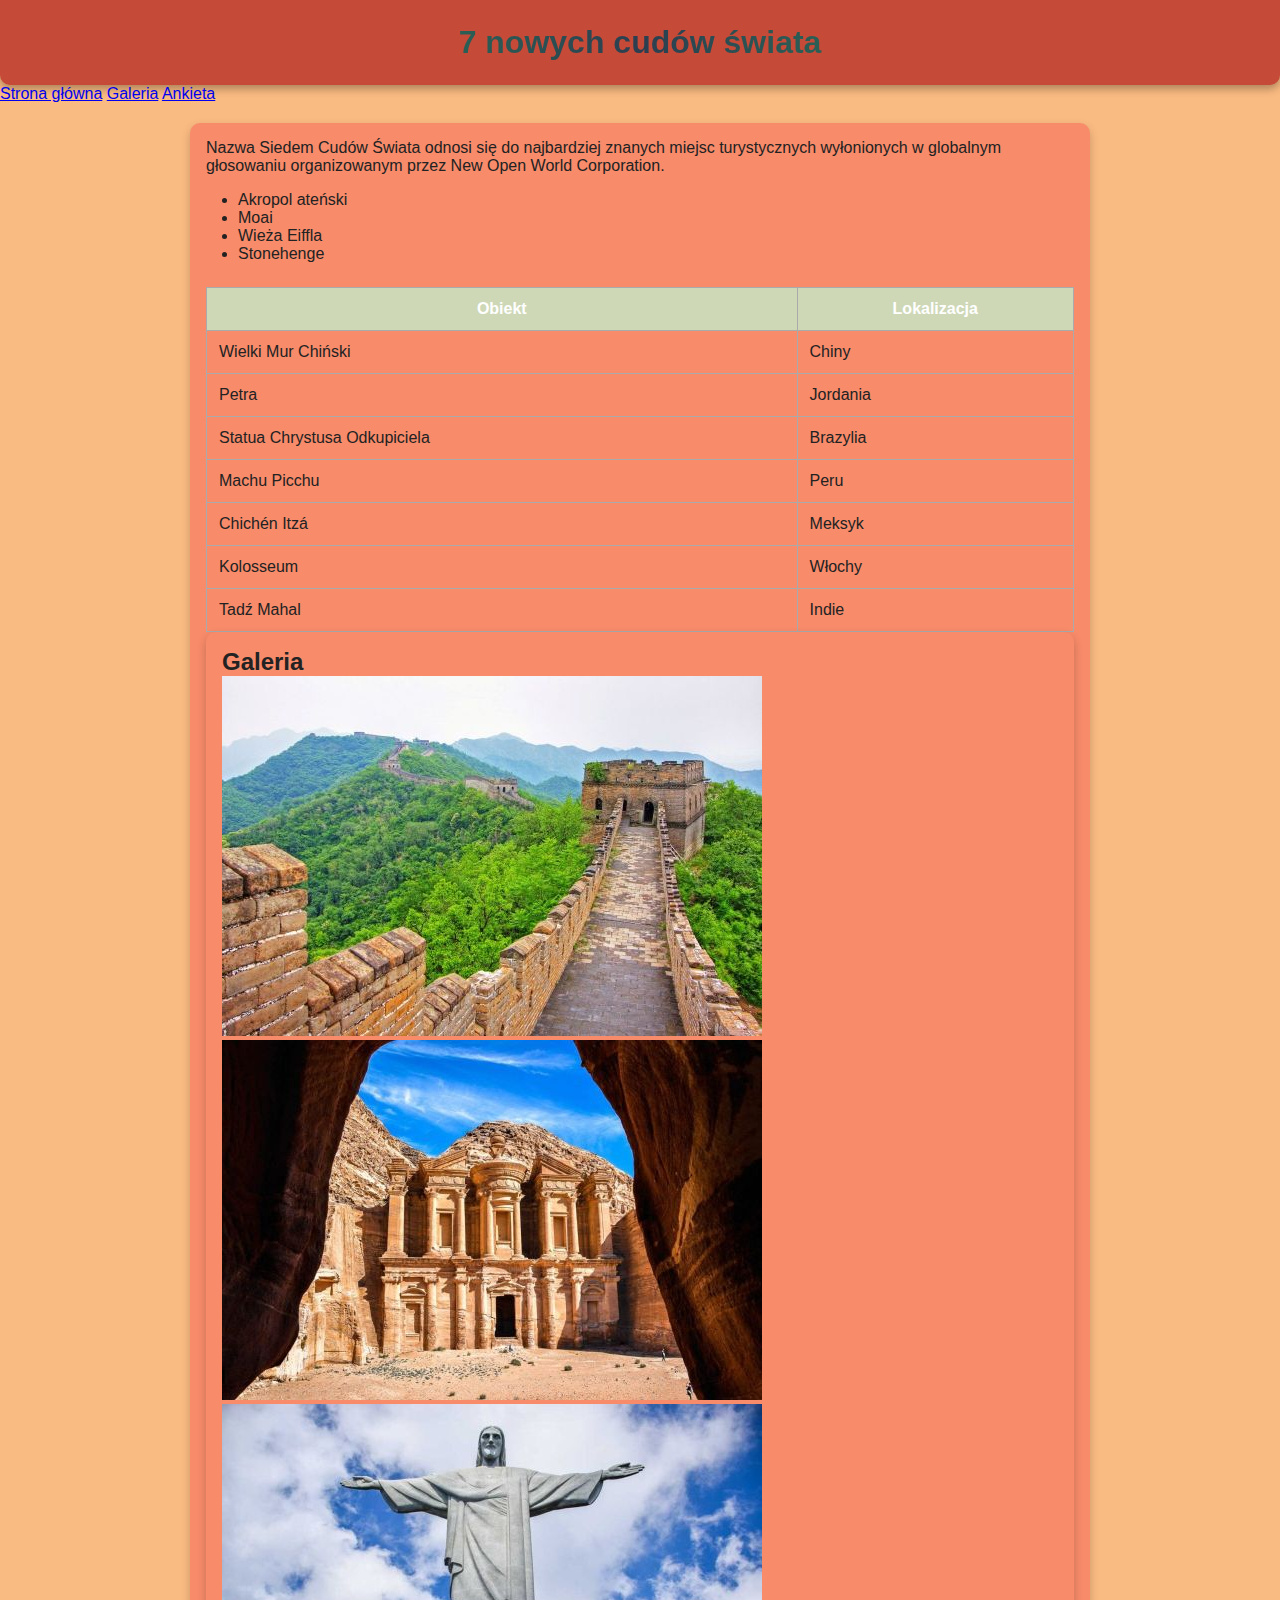
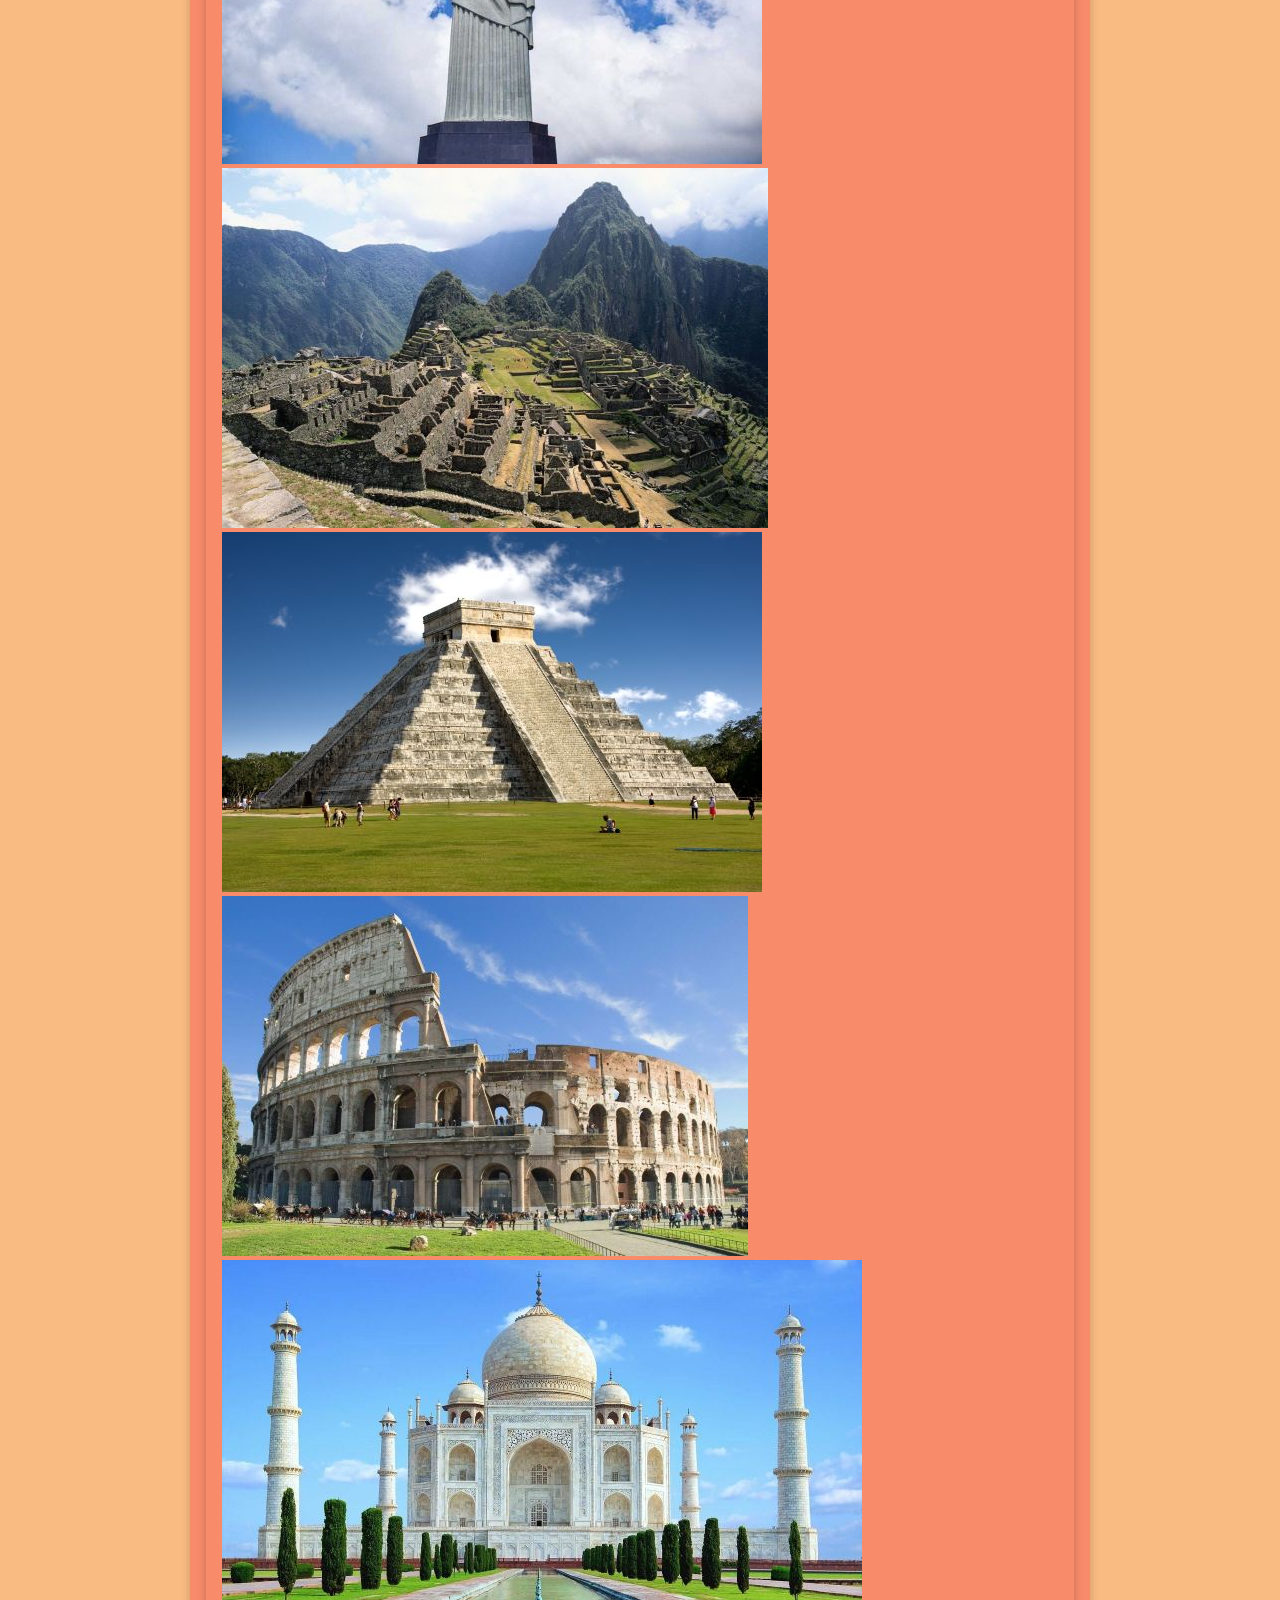
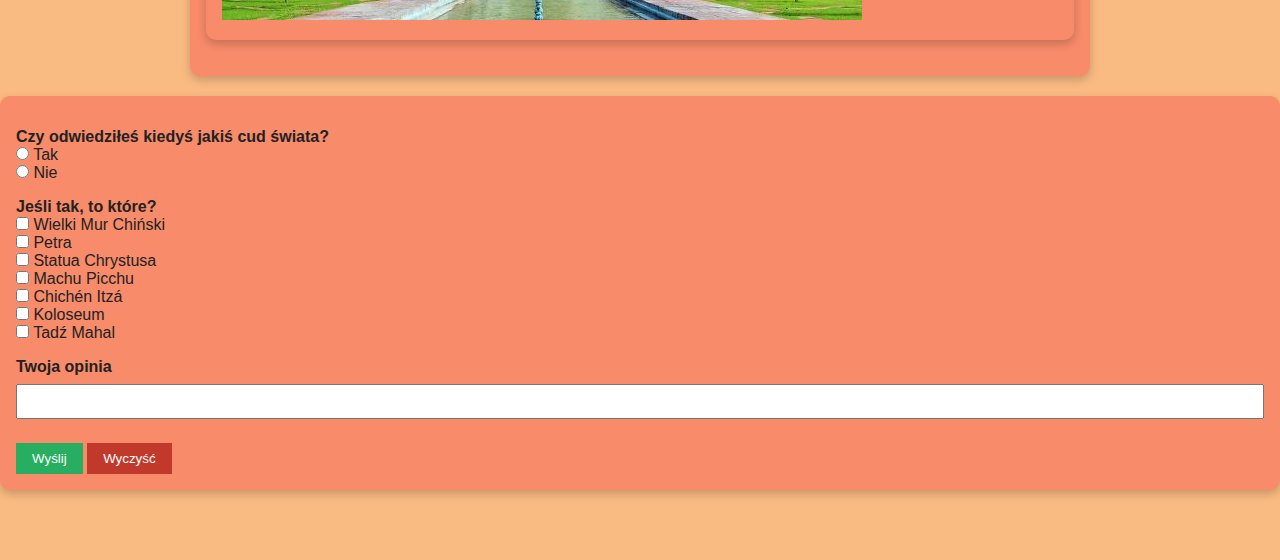
<file: 7cudów_nwakor.html>
<!DOCTYPE html>
<html lang="pl">
<head>
  <meta charset="UTF-8">
  <meta name="viewport" content="width=device-width, initial-scale=1.0">
  <title>7 nowych cudów świata</title>
  <link rel="stylesheet" href="styl.css">
</head>
<body>
  <header>
    <h1>7 nowych cudów świata</h1>
  </header>
  <nav>
    <a href="#">Strona główna</a>
    <a href="#galeria">Galeria</a>
    <a href="#ankieta">Ankieta</a>
  </nav>
  <div class="layout">
    <main>
      <p>Nazwa Siedem Cudów Świata odnosi się do najbardziej znanych miejsc turystycznych wyłonionych w globalnym głosowaniu organizowanym przez New Open World Corporation.</p>
      <ul>
        <li>Akropol ateński</li>
        <li>Moai</li>
        <li>Wieża Eiffla</li>
        <li>Stonehenge</li>
      </ul>
      <table>
        <thead>
          <tr><th>Obiekt</th><th>Lokalizacja</th></tr>
        </thead>
        <tbody>
          <tr><td>Wielki Mur Chiński</td><td>Chiny</td></tr>
          <tr><td>Petra</td><td>Jordania</td></tr>
          <tr><td>Statua Chrystusa Odkupiciela</td><td>Brazylia</td></tr>
          <tr><td>Machu Picchu</td><td>Peru</td></tr>
          <tr><td>Chichén Itzá</td><td>Meksyk</td></tr>
          <tr><td>Kolosseum</td><td>Włochy</td></tr>
          <tr><td>Tadź Mahal</td><td>Indie</td></tr>
        </tbody>
      </table>
      <section class="gallery" id="galeria">
        <h2>Galeria</h2>
        <figure>
          <img src="img/china.jpg" alt="Wielki Mur Chiński">
          <img src="img/petra.jpg" alt="Petra">
          <img src="img/christ1.jpg" alt="Statua Chrystusa Zbawiciela">
          <img src="img/machu.jpg" alt="Machu Picchu">
          <img src="img/itza.jpg" alt="Chichén Itzá">
          <img src="img/koloseum.jpg" alt="Koloseum">
          <img src="img/taj.jpg" alt="Tadź Mahal">
        </figure>
      </section>
    </main>
    <aside id="ankieta">
      <form>
        <p>Czy odwiedziłeś kiedyś jakiś cud świata?</p>
        <label><input type="radio" name="kiedys"> Tak</label><br>
        <label><input type="radio" name="kiedys"> Nie</label>
        <p>Jeśli tak, to które?</p>
        <label><input type="checkbox"> Wielki Mur Chiński</label><br>
        <label><input type="checkbox"> Petra</label><br>
        <label><input type="checkbox"> Statua Chrystusa</label><br>
        <label><input type="checkbox"> Machu Picchu</label><br>
        <label><input type="checkbox"> Chichén Itzá</label><br>
        <label><input type="checkbox"> Koloseum</label><br>
        <label><input type="checkbox"> Tadź Mahal</label>
        <p>Twoja opinia</p>
        <input type="text">
        <input type="submit" value="Wyślij">
        <input type="reset" value="Wyczyść">
      </form>
    </aside>
  </div>
</body>
</html>
</file>
<file: styl.css>
/* --- RESET --- */
* {
  box-sizing: border-box;
  margin: 0;
  padding: 0;
}

/* --- OGÓLNE --- */
body {
  font-family: Arial, sans-serif;
  background: #FABB82;
  color: #222;
  padding-bottom: 50px;
}

header, footer {
  background: #C64A38;
  color: #fff;
  padding: 24px;
  text-align: center;
  box-shadow: 0 4px 8px rgba(0,0,0,0.3);
  border-radius: 0 0 10px 10px;
}

/* --- TYTUŁ --- */
h1 {
  font-size: 32px;
  animation: titleWave 4s ease-in-out infinite;
  background: linear-gradient(90deg, #27ae60, #2c3e50, #27ae60);
  background-clip: text;
  -webkit-background-clip: text;
  color: transparent;
}

@keyframes titleWave {
  0% { transform: scale(1); }
  25% { transform: scale(1.05) rotate(-1deg); }
  50% { transform: scale(1); }
  75% { transform: scale(1.05) rotate(1deg); }
  100% { transform: scale(1); }
}

/* --- MENU --- */
nav.desktop-menu {
  display: flex;
  justify-content: center;
  background: #FCD8AC;
  padding: 16px 0;
}

nav.desktop-menu a {
  color: #fff;
  text-decoration: none;
  font-weight: bold;
  margin: 0 12px;
}

nav.tablet-menu {
  display: none;
  justify-content: space-around;
  background: #B2C3A6;
  padding: 12px 0;
}

nav.tablet-menu a {
  color: #222;
  text-decoration: none;
  font-weight: bold;
}

nav.mobile-menu {
  display: none;
  flex-direction: column;
  background: #27ae60;
}

nav.mobile-menu a {
  color: #fff;
  text-decoration: none;
  padding: 10px;
  text-align: center;
  border-bottom: 1px solid #fff;
}

/* --- UKŁAD STRONY GŁÓWNEJ --- */
.left-column {
  width: 320px;
  float: left;
  margin-right: 20px;
}

.right-column {
  margin-left: 340px;
}

/* --- BLOKI --- */
.video-container,
.gallery,
main,
#ankieta,
.mini-gallery {
  background: #F78B6A;
  padding: 16px;
  border-radius: 10px;
  box-shadow: 0 4px 10px rgba(0,0,0,0.2);
  margin-bottom: 20px;
}

.video-container video {
  width: 100%;
  border-radius: 10px;
}

/* --- SLIDER --- */
.slider {
  position: relative;
  width: 100%;
  height: 300px;
  overflow: hidden;
}

.slider img {
  position: absolute;
  inset: 0;
  width: 100%;
  height: 100%;
  object-fit: contain;
  opacity: 0;
  animation: fade 21s infinite;
}

.slider img:nth-child(1) { animation-delay: 0s; }
.slider img:nth-child(2) { animation-delay: 3s; }
.slider img:nth-child(3) { animation-delay: 6s; }
.slider img:nth-child(4) { animation-delay: 9s; }
.slider img:nth-child(5) { animation-delay: 12s; }
.slider img:nth-child(6) { animation-delay: 15s; }
.slider img:nth-child(7) { animation-delay: 18s; }

@keyframes fade {
  0% { opacity: 0; }
  5% { opacity: 1; }
  20% { opacity: 1; }
  25% { opacity: 0; }
  100% { opacity: 0; }
}

/* --- MINI GALERIA (STRONA GŁÓWNA) --- */
.mini-gallery a {
  display: inline-block;
  margin: 4px;
}

.mini-gallery img {
  width: 100px;
  height: 70px;
  object-fit: cover;
  border-radius: 5px;
  transition: transform 0.2s;
}

.mini-gallery img:hover {
  transform: scale(1.1);
}

/* --- LISTY / TABELA / FORMULARZ --- */
ul {
  margin: 16px 0 16px 32px;
}

table {
  width: 100%;
  border-collapse: collapse;
  margin-top: 24px;
}

th, td {
  border: 1px solid #aaa;
  padding: 12px;
}

th {
  background: #CED8B7;
  color: #fff;
}

form p {
  margin-top: 16px;
  font-weight: bold;
}

input[type=text] {
  width: 100%;
  padding: 8px;
  margin: 8px 0 16px;
}

input[type=submit],
input[type=reset] {
  padding: 8px 16px;
  border: none;
  margin-top: 8px;
  cursor: pointer;
}

input[type=submit] {
  background: #27ae60;
  color: #fff;
}

input[type=reset] {
  background: #c0392b;
  color: #fff;
}

/* ================================================= */
/* ===== DODATKI POD PODSTRONY (BEZPIECZNE) ===== */
/* ================================================= */

main {
  max-width: 900px;
  margin: 20px auto;
}

/* ZDJĘCIE */
.image-container {
  text-align: center;
  margin: 20px 0;
}

.image-container img {
  max-width: 100%;
  height: auto;
  border-radius: 10px;
  box-shadow: 0 4px 10px rgba(0,0,0,0.3);
}

/* MAPA */
.map-container {
  position: relative;
  width: 100%;
  padding-bottom: 56.25%;
  height: 0;
  margin: 20px 0;
}

.map-container iframe {
  position: absolute;
  inset: 0;
  width: 100%;
  height: 100%;
  border-radius: 10px;
}

/* MINI GALERIA NA PODSTRONACH */
main .mini-gallery {
  display: flex;
  flex-wrap: wrap;
  justify-content: center;
  gap: 10px;
  margin-top: 30px;
}

main .mini-gallery img {
  width: 90px;
  height: 60px;
  object-fit: cover;
  border-radius: 6px;
}

/* --- RESPONSYWNOŚĆ --- */

/* TELEFON */
@media (max-width: 599px) {
  .left-column,
  .right-column {
    width: 100%;
    float: none;
    margin: 0 0 20px 0;
  }

  .mini-gallery {
    display: none;
  }

  nav.desktop-menu,
  nav.tablet-menu {
    display: none;
  }

  nav.mobile-menu {
    display: flex;
  }

  main {
    padding: 0 10px;
  }

  main .mini-gallery img {
    width: 70px;
    height: 50px;
  }
}

/* TABLET */
@media (min-width: 600px) and (max-width: 1199px) {
  .left-column,
  .right-column {
    width: 100%;
    float: none;
    margin-left: 0;
  }

  nav.desktop-menu,
  nav.mobile-menu {
    display: none;
  }

  nav.tablet-menu {
    display: flex;
  }
}

/* KOMPUTER */
@media (min-width: 1200px) {
  nav.tablet-menu,
  nav.mobile-menu {
    display: none;
  }

  nav.desktop-menu {
    display: flex;
  }
}
</file>
